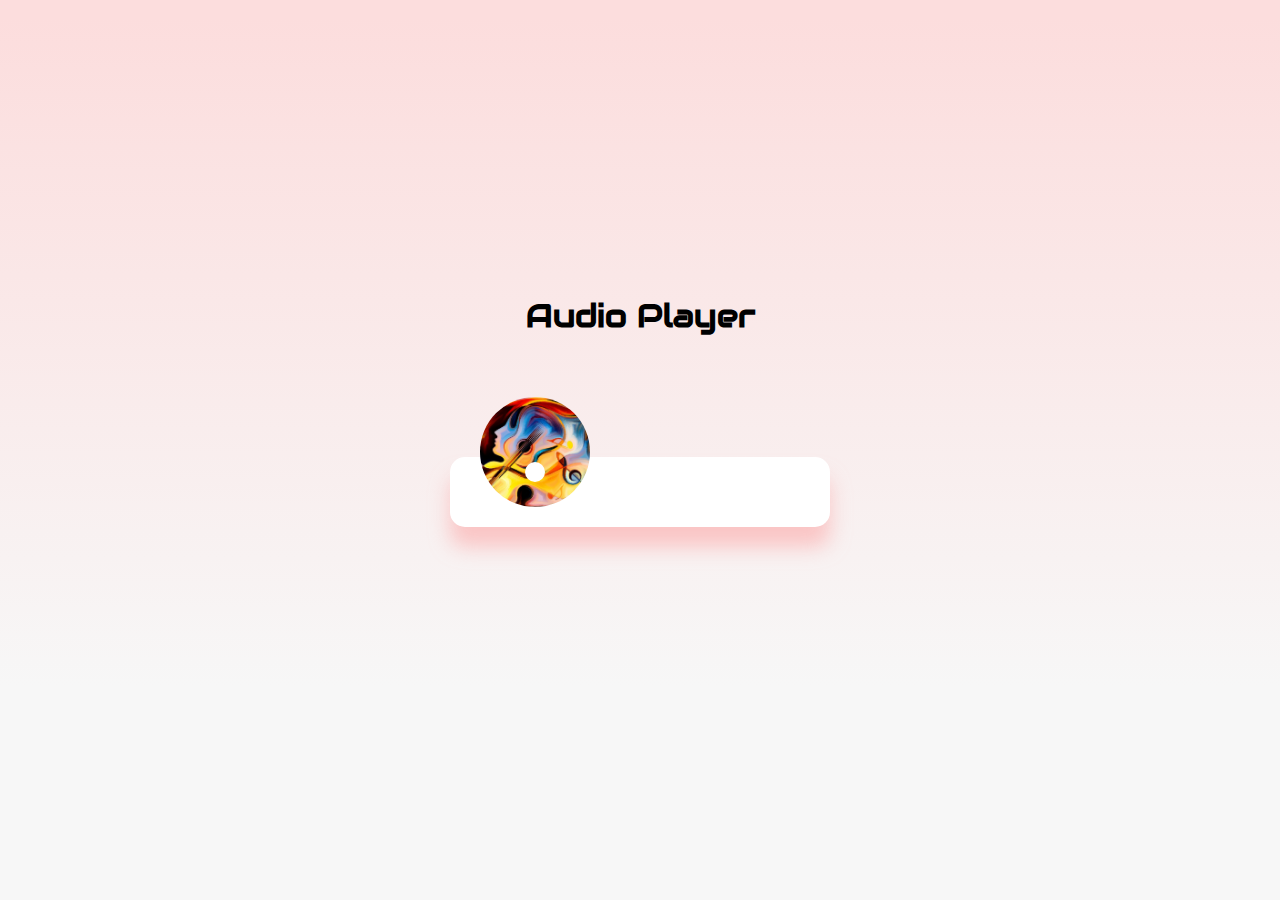
<file: audioplayer/index.html>
<!DOCTYPE html>
<html>
<head>
    <title>Audio Player</title>
<!--    fontawesome css1-->
    <link rel="stylesheet" href="https://cdnjs.cloudflare.com/ajax/libs/font-awesome/5.15.3/css/all.min.css" integrity="sha512-iBBXm8fW90+nuLcSKlbmrPcLa0OT92xO1BIsZ+ywDWZCvqsWgccV3gFoRBv0z+8dLJgyAHIhR35VZc2oM/gI1w==" crossorigin="anonymous" referrerpolicy="no-referrer" />

    <link href="css/style.css" rel="stylesheet" type="text/css" />
</head>
<body>

    <h1>Audio Player</h1>

    <div id="music-container" class="music-container">

        <div class="music-info">
            <h4 id="title">Sample Audio</h4>
            <div id="progress-container" class="progress-container">
                <div id="progress" class="progress"></div>
            </div>
        </div>

        <audio src="music/sample1.mp3" id="audio"></audio>
        
        <div class="img-container">
            <img src="img/audio.jpg" id="cover" alt="musiccover" />
        </div>

        <div class="controls">
            <button id="prev" class="actionbtn"><i class="fas fa-backward"></i></button>
            <button id="play" class="actionbtn actionbtn-big"><i class="fas fa-play"></i></button>
            <button id="next" class="actionbtn"><i class="fas fa-forward"></i></button>
        </div>

    </div>

<script src="js/app.js" type="text/javascript"></script>
</body>
</html>
</file>
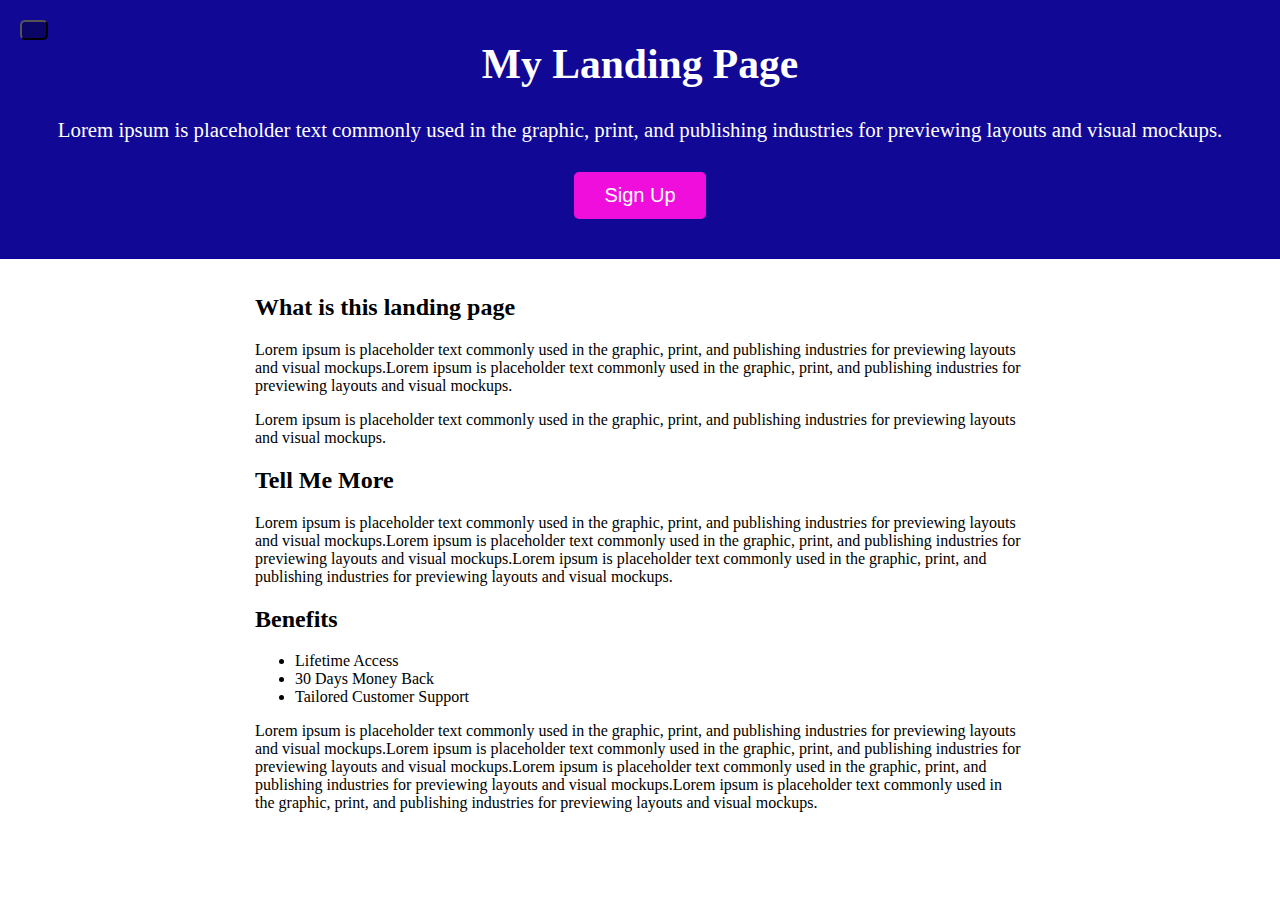
<file: menuslider/index.html>
<!DOCTYPE html>
<html lang="en">
<head>
    <meta charset="UTF-8">
    <title>Menu Slider Bar</title>

    <!--    fontawesome css1-->
    <link rel="stylesheet" href="https://cdnjs.cloudflare.com/ajax/libs/font-awesome/5.15.3/css/all.min.css" integrity="sha512-iBBXm8fW90+nuLcSKlbmrPcLa0OT92xO1BIsZ+ywDWZCvqsWgccV3gFoRBv0z+8dLJgyAHIhR35VZc2oM/gI1w==" crossorigin="anonymous" referrerpolicy="no-referrer" />
    <link href="css/style.css" rel="stylesheet" type="text/css" />
</head>
<body>

    <nav>
        <div class="logo">
            <img src="img/profile/user.png" alt="profile" />
        </div>
        <ul>
            <li><a href="#">Home</a></li>
            <li><a href="#">Portfolio</a></li>
            <li><a href="#">Blog</a></li>
            <li><a href="#">Contact</a></li>
        </ul>
    </nav>

    <header>
        <button id="toggle" class="toggle"><i class="fas fa-bars fa-2x"></i> </button>
        <h1>My Landing Page</h1>
        <p>Lorem ipsum is placeholder text commonly used in the graphic, print, and publishing industries for previewing layouts and visual mockups.</p>
        <button id="open" class="btn">Sign Up</button>
    </header>


    <div class="container">
        <h2>What is this landing page</h2>
        <p>Lorem ipsum is placeholder text commonly used in the graphic, print, and publishing industries for previewing layouts and visual mockups.Lorem ipsum is placeholder text commonly used in the graphic, print, and publishing industries for previewing layouts and visual mockups.</p>
        <p>Lorem ipsum is placeholder text commonly used in the graphic, print, and publishing industries for previewing layouts and visual mockups.</p>

        <h2>Tell Me More</h2>
        <p>Lorem ipsum is placeholder text commonly used in the graphic, print, and publishing industries for previewing layouts and visual mockups.Lorem ipsum is placeholder text commonly used in the graphic, print, and publishing industries for previewing layouts and visual mockups.Lorem ipsum is placeholder text commonly used in the graphic, print, and publishing industries for previewing layouts and visual mockups.</p>
        <h2>Benefits</h2>
        <ul>
            <li>Lifetime Access</li>
            <li>30 Days Money Back</li>
            <li>Tailored Customer Support</li>
        </ul>
        <p>Lorem ipsum is placeholder text commonly used in the graphic, print, and publishing industries for previewing layouts and visual mockups.Lorem ipsum is placeholder text commonly used in the graphic, print, and publishing industries for previewing layouts and visual mockups.Lorem ipsum is placeholder text commonly used in the graphic, print, and publishing industries for previewing layouts and visual mockups.Lorem ipsum is placeholder text commonly used in the graphic, print, and publishing industries for previewing layouts and visual mockups.</p>

    </div>


<!--    Start Modal Area-->
<!--        Start Signup Modal-->

    <div id="modal" class="modal-container">
        <div class="modal">
            <button id="close" class="close-btn">
                <i class="fas fa-times"></i>
            </button>

            <div class="modal-header">
                <h3>Sign Up</h3>
            </div>

            <div class="modal-content">
                <p>Register with us to get offers,support and more</p>

                <form class="modal-form" action="" method="" >
                    <div class="form-group">
                        <label for="name">Name</label>
                        <input type="text" name="name" id="name" class="form-input" placeholder="Enter Your Name"/>
                    </div>

                    <div class="form-group">
                        <label for="email">Email</label>
                        <input type="text" name="email" id="email" class="form-input" placeholder="Enter Your Email" autocomplete="off"/>
                    </div>

                    <div class="form-group">
                        <label for="password">password</label>
                        <input type="password" name="password" id="password" class="form-input" placeholder="Enter Your password"/>
                    </div>

                    <div class="form-group">
                        <label for="cfmpassword">Comfirm Password</label>
                        <input type="password" name="cfmpassword" id="cfmpassword" class="form-input" placeholder="Enter Your Comfirm Password"/>
                    </div>

                    <input type="submit" value="submit" class="submit-btn"/>


                </form>
            </div>
        </div>
    </div>

<!--        End Signup Modal-->
<!--    End Modal Area-->

    <script src="js/app.js" type="text/javascript"></script>
</body>
</html>
</file>
<file: audioplayer/css/style.css>
@import url('https://fonts.googleapis.com/css2?family=Audiowide&display=swap');

*{
    box-sizing: border-box;
}

body{
    font-family:'Audiowide', cursive;
    background:linear-gradient(
    0deg,
    rgba(247,247,247,1) 23.8%,
    rgba(252,221,221,1) 98%
    );

    height:100vh;
    display: flex;
    justify-content: center;
    align-items: center;
    flex-direction: column;

    margin:0;
    overflow:hidden;
}


.music-container{
    background-color: #fff;
    padding:20px 30px;
    border-radius:15px;
    box-shadow: 0 20px 20px rgba(252,169,169,0.6);
    margin:100px 0;

    display: flex;

    z-index: 0;

    position:relative;

}

.img-container{
    width:110px;

    position:relative;

}
.img-container img{
    /*width:100%;*/
    width: inherit;
    height: 110px;
    border-radius: 50%;
    object-fit: cover;

    position:absolute;
    bottom:0;
    left:0;

    animation-name:mycircle;
    animation-duration: 3s;
    animation-timing-function: linear;
    animation-iteration-count: infinite;

    animation-play-state: paused;

}

.music-container.play .img-container img{
    animation-play-state: running;
}

.img-container::after{
    content: '';
    width:20px;
    height: 20px;
    background-color: #fff;
    border-radius: 50%;

    position:absolute;
    bottom:50%;
    left:50%;
    transform: translate(-50%,-50%);


}

@keyframes mycircle{
    0%{
        transform: rotate(0deg);
    }
    100%{
        transform: rotate(1turn);
    }
}

.controls{
    display: flex;
    justify-content: center;
    align-items:center;
}

.controls .actionbtn{
    background-color: #fff;
    color:silver;
    font-size:20px;
    border:none;
    padding:15px;
    margin:0 20px;
    cursor:pointer;

}

.actionbtn.actionbtn-big{
    color:gray;
    font-size:30px;

}
.actionbtn:focus{
    outline:none;
}

.music-info{
    width:calc(100% - 40px);
    background-color:rgba(255,255,255,0.5);
    border-radius: 15px 15px 0 0;
    position:absolute;
    top:0;
    left:20px;

    padding:1px 1px 10px 150px;

    transform: translateY(0%);

    opacity: 0;

    z-index:-1;

    transition:all 0.5s;
}

.music-container.play .music-info{
    opacity: 1;
    transform: translateY(-100%);
}

.music-info h4{
    margin:0;
}
.progress-container{
    background-color: #fff;
    width:100%;
    height: 4px;
    border-radius: 5px;
    margin:10px 0;
    cursor: pointer;
}

.progress{
    width:50%;
    height: 100%;
    background-color: tomato;
    border-radius: 5px;

}
</file>
<file: menuslider/css/style.css>
:root{
    --primary-color:#110896;
    --secondary-color:#f00edd;
}

*{
    box-sizing: border-box;
}

body{
    margin:0;

    transition:all 0.3s;
}

body.shownav{
    transform: translate(200px);
}

nav{
    width:200px;
    /*view port height(vh)*/
    height:100vh;
    background: var(--primary-color);
    color:#fff;
    border-right:2px solid rgba(200,200,200,0.1);

    /*position:fixed*/
    position:absolute;
    top:0;
    left:0;

    transform: translate(-100%);
}

nav .logo img{
    width:75px;
    height: 75px;
    border-radius: 50%;
}

nav .logo{
    text-align:center;
    padding:30px 0;
}

nav ul{
    margin:0;
    padding:0;
    list-style:none;
}

nav ul li{
    border-bottom:2px solid rgba(200,200,200,0.1);
    padding:20px;
}

/*nav ul li:nth-of-type(1){*/
/*    border-top:2px solid rgba(200,200,200,0.1);*/
/*}*/

nav ul li:first-of-type{
    border-top:2px solid rgba(200,200,200,0.1);
}

nav ul li a{
    text-decoration: none;
    color:#fff;
}

nav ul li a:hover{
    text-decoration: underline;
}

header{
    background:var(--primary-color);
    color:#fff;
    font-size:130%;
    padding: 40px 15px;
    text-align:center;


    position:relative;
}

.toggle{
    background-color: rgba(0,0,0,0.3);

    position:absolute;
    top:20px;
    left:20px;
}
.toggle:focus{
    outline:0;
}

header h1{
    margin:0;
}

header p{
    margin:30px 0;
}

/*attribute selector*/
button, input[type='submit']{
    background:var(--secondary-color);
    color:#fff;
    border-radius:5px;
    cursor:pointer;
    padding:8px 12px;

}

.btn{
    font-size:20px;
    padding:12px 30px;
    border:0;
}

.btn:focus{
    outline:0;
}

.container{
    /*width:800px;*/
    max-width:800px;
    margin:0 auto;
    padding:15px;
}

.modal-container{
    background-color: rgba(0,0,0,0.5);

    /*position:absolute;*/
    position:fixed;
    top:0;
    left:0;
    right:0;
    bottom:0;

    display:none;


}

.modal-container.showmodal{
    display:block;
}

.modal{
    width:400px;
    background-color: #fff;
    border-radius: 5px;
                /*h v b c*/
    box-shadow:5px 3px 10px rgba(0,0,0,0.3);

    position:absolute;
    top:50%;
    left:50%;
    transform: translate(-50%,-50%);

    overflow:hidden;



}
.close-btn{
    background-color: transparent;
    font-size:25px;
    border:none;

    position:absolute;
    top:0;
    right:0;

}

.modal-header{
    background:var(--primary-color);
    color:#fff;
    padding:15px;
}

.modal-content{
    padding:20px;
}
.modal-form .form-group{

    margin:15px 0;

}
.modal-form label{
    display: block;
    margin-bottom: 5px;
}

.modal-form .form-input{
    width:100%;
    padding:8px;
}
</file>
